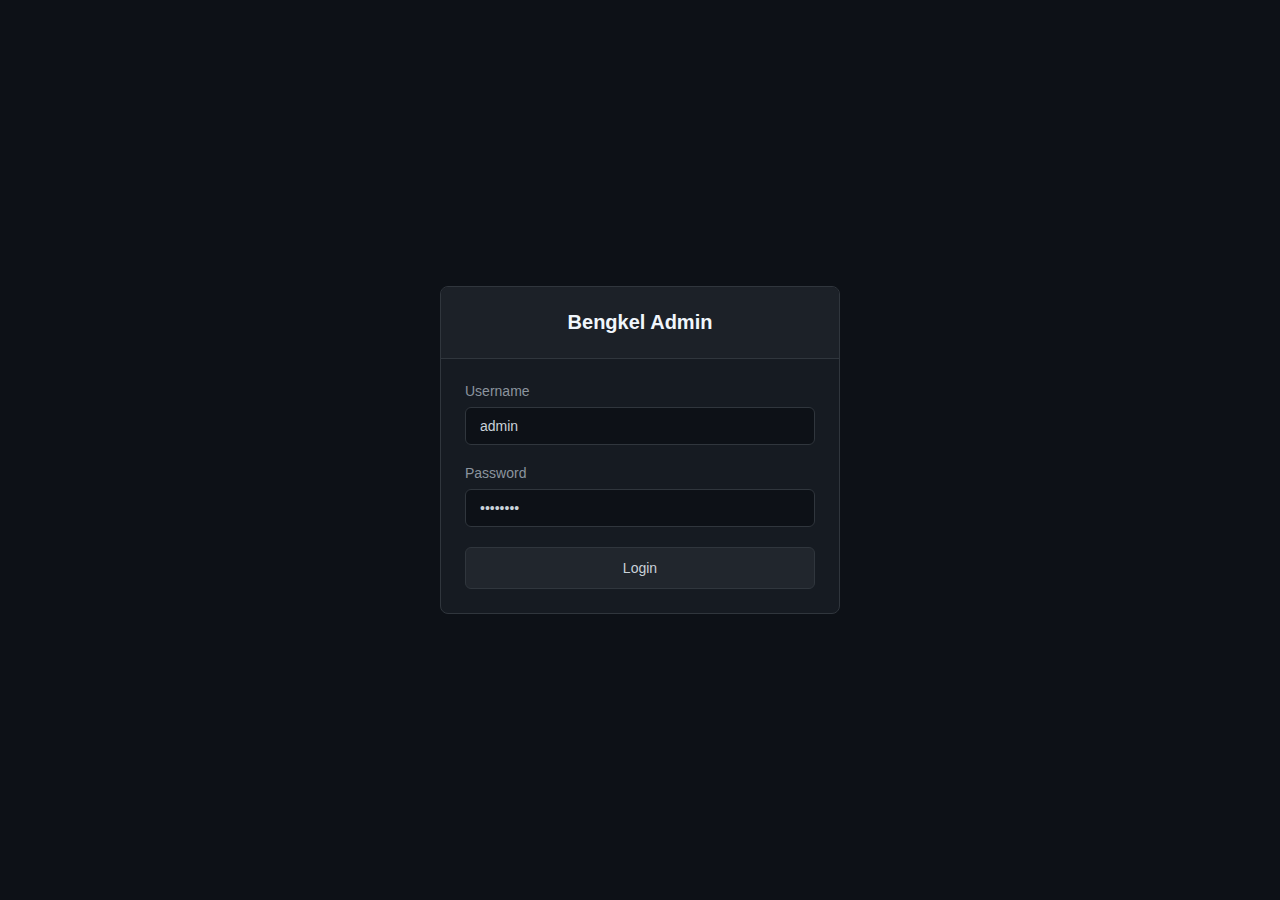
<file: bengkel-app/src/main/resources/web/index.html>
<!DOCTYPE html>
<html lang="id">

<head>
    <meta charset="UTF-8">
    <meta name="viewport" content="width=device-width, initial-scale=1.0">
    <title>Sistem Bengkel Admin</title>
    <style>
        /* Reset & Base */
        * {
            margin: 0;
            padding: 0;
            box-sizing: border-box;
            font-family: -apple-system, BlinkMacSystemFont, 'Segoe UI', Roboto, sans-serif;
        }

        body {
            background: #0d1117;
            color: #c9d1d9;
            min-height: 100vh;
            display: flex;
            justify-content: center;
            align-items: center;
            padding: 20px;
        }

        /* Login Container */
        .login-container {
            width: 100%;
            max-width: 400px;
            background: #161b22;
            border-radius: 8px;
            border: 1px solid #30363d;
            overflow: hidden;
        }

        .login-header {
            padding: 24px;
            border-bottom: 1px solid #30363d;
            text-align: center;
            background: #1c2128;
        }

        .login-header h2 {
            color: #f0f6fc;
            font-size: 20px;
            font-weight: 600;
        }

        .login-body {
            padding: 24px;
        }

        .input-group {
            margin-bottom: 20px;
        }

        .input-group label {
            display: block;
            margin-bottom: 8px;
            color: #8b949e;
            font-size: 14px;
        }

        .input-group input {
            width: 100%;
            padding: 10px 14px;
            background: #0d1117;
            border: 1px solid #30363d;
            border-radius: 6px;
            color: #c9d1d9;
            font-size: 14px;
            transition: border 0.2s;
        }

        .input-group input:focus {
            outline: none;
            border-color: #58a6ff;
        }

        .btn-login {
            width: 100%;
            padding: 12px;
            background: #21262d;
            color: #c9d1d9;
            border: 1px solid #30363d;
            border-radius: 6px;
            font-size: 14px;
            font-weight: 500;
            cursor: pointer;
            transition: background 0.2s;
        }

        .btn-login:hover {
            background: #30363d;
        }

        /* Main Container */
        .main-container {
            display: none;
            width: 100%;
            max-width: 1400px;
            background: #161b22;
            border: 1px solid #30363d;
            border-radius: 8px;
            overflow: hidden;
            min-height: 90vh;
        }

        /* Header */
        .app-header {
            padding: 16px 24px;
            border-bottom: 1px solid #30363d;
            display: flex;
            justify-content: space-between;
            align-items: center;
            background: #1c2128;
        }

        .app-header h1 {
            color: #f0f6fc;
            font-size: 18px;
            font-weight: 600;
        }

        .btn-logout {
            padding: 8px 16px;
            background: #21262d;
            color: #c9d1d9;
            border: 1px solid #30363d;
            border-radius: 6px;
            font-size: 13px;
            cursor: pointer;
        }

        .btn-logout:hover {
            background: #30363d;
        }

        /* Main Layout */
        .app-main {
            display: flex;
            min-height: calc(90vh - 73px);
        }

        /* Sidebar */
        .sidebar {
            width: 220px;
            border-right: 1px solid #30363d;
            background: #161b22;
            padding: 20px 0;
        }

        .sidebar-item {
            padding: 12px 20px;
            color: #8b949e;
            cursor: pointer;
            font-size: 14px;
            border-left: 3px solid transparent;
            transition: all 0.2s;
        }

        .sidebar-item:hover {
            background: #1c2128;
            color: #f0f6fc;
        }

        .sidebar-item.active {
            background: #1c2128;
            color: #f0f6fc;
            border-left-color: #58a6ff;
        }

        /* Content */
        .content {
            flex: 1;
            padding: 24px;
            background: #0d1117;
            overflow-y: auto;
        }

        /* Page Header */
        .page-header {
            margin-bottom: 24px;
            padding-bottom: 16px;
            border-bottom: 1px solid #30363d;
        }

        .page-header h2 {
            color: #f0f6fc;
            font-size: 18px;
            font-weight: 600;
        }

        /* Dashboard Grid */
        .dashboard-grid {
            display: grid;
            grid-template-columns: repeat(auto-fit, minmax(200px, 1fr));
            gap: 16px;
            margin-bottom: 24px;
        }

        .stat-card {
            background: #161b22;
            border: 1px solid #30363d;
            border-radius: 8px;
            padding: 20px;
        }

        .stat-card .label {
            color: #8b949e;
            font-size: 13px;
            margin-bottom: 8px;
        }

        .stat-card .value {
            color: #f0f6fc;
            font-size: 24px;
            font-weight: 600;
        }

        /* Toolbar */
        .toolbar {
            display: flex;
            gap: 12px;
            margin-bottom: 20px;
            flex-wrap: wrap;
        }

        .search-box {
            flex: 1;
            min-width: 200px;
            position: relative;
        }

        .search-box input {
            width: 100%;
            padding: 10px 14px 10px 36px;
            background: #0d1117;
            border: 1px solid #30363d;
            border-radius: 6px;
            color: #c9d1d9;
            font-size: 14px;
        }

        .search-icon {
            position: absolute;
            left: 12px;
            top: 50%;
            transform: translateY(-50%);
            color: #8b949e;
        }

        /* Buttons */
        .btn {
            padding: 10px 16px;
            border: 1px solid #30363d;
            border-radius: 6px;
            font-size: 13px;
            cursor: pointer;
            transition: all 0.2s;
        }

        .btn-primary {
            background: #1c2128;
            color: #f0f6fc;
        }

        .btn-primary:hover {
            background: #30363d;
        }

        .btn-success {
            background: #21262d;
            color: #3fb950;
            border-color: #3fb950;
        }

        .btn-success:hover {
            background: rgba(63, 185, 80, 0.1);
        }

        .btn-danger {
            background: #21262d;
            color: #f85149;
            border-color: #f85149;
        }

        .btn-danger:hover {
            background: rgba(248, 81, 73, 0.1);
        }

        .btn-pdf {
            background: #21262d;
            color: #f85149;
            border-color: #f85149;
        }

        .btn-pdf:hover {
            background: rgba(248, 81, 73, 0.1);
        }

        /* Tables */
        .table-container {
            background: #161b22;
            border: 1px solid #30363d;
            border-radius: 8px;
            overflow: hidden;
        }

        table {
            width: 100%;
            border-collapse: collapse;
        }

        th {
            padding: 16px;
            text-align: left;
            color: #8b949e;
            font-size: 13px;
            font-weight: 600;
            background: #1c2128;
            border-bottom: 1px solid #30363d;
        }

        td {
            padding: 16px;
            color: #c9d1d9;
            font-size: 14px;
            border-bottom: 1px solid #30363d;
        }

        tbody tr:hover {
            background: rgba(177, 186, 196, 0.08);
        }

        /* Badges */
        .badge {
            padding: 4px 10px;
            border-radius: 12px;
            font-size: 12px;
            font-weight: 500;
            display: inline-block;
        }

        .badge-success {
            background: rgba(63, 185, 80, 0.1);
            color: #3fb950;
        }

        .badge-warning {
            background: rgba(187, 128, 9, 0.1);
            color: #d29922;
        }

        .badge-danger {
            background: rgba(248, 81, 73, 0.1);
            color: #f85149;
        }

        /* Modals */
        .modal {
            display: none;
            position: fixed;
            top: 0;
            left: 0;
            width: 100%;
            height: 100%;
            background: rgba(13, 17, 23, 0.8);
            z-index: 1000;
            justify-content: center;
            align-items: center;
        }

        .modal-content {
            background: #161b22;
            border: 1px solid #30363d;
            border-radius: 8px;
            width: 500px;
            max-width: 90%;
            max-height: 90vh;
            overflow-y: auto;
        }

        .modal-header {
            padding: 20px;
            border-bottom: 1px solid #30363d;
            display: flex;
            justify-content: space-between;
            align-items: center;
        }

        .modal-header h3 {
            color: #f0f6fc;
            font-size: 16px;
            font-weight: 600;
        }

        .modal-close {
            background: none;
            border: none;
            color: #8b949e;
            cursor: pointer;
            font-size: 20px;
        }

        .modal-body {
            padding: 20px;
        }

        .form-group {
            margin-bottom: 20px;
        }

        .form-group label {
            display: block;
            margin-bottom: 8px;
            color: #8b949e;
            font-size: 13px;
        }

        .form-group input,
        .form-group select,
        .form-group textarea {
            width: 100%;
            padding: 10px 14px;
            background: #0d1117;
            border: 1px solid #30363d;
            border-radius: 6px;
            color: #c9d1d9;
            font-size: 14px;
        }

        .form-group textarea {
            min-height: 80px;
            resize: vertical;
        }

        .modal-footer {
            padding: 20px;
            border-top: 1px solid #30363d;
            display: flex;
            justify-content: flex-end;
            gap: 12px;
        }

        /* Report Controls */
        .report-controls {
            background: #161b22;
            border: 1px solid #30363d;
            border-radius: 8px;
            padding: 20px;
            margin-bottom: 24px;
        }

        .date-range {
            display: flex;
            gap: 16px;
            align-items: flex-end;
            flex-wrap: wrap;
        }

        .date-group {
            flex: 1;
            min-width: 200px;
        }

        /* Responsive */
        @media (max-width: 768px) {
            .app-main {
                flex-direction: column;
            }

            .sidebar {
                width: 100%;
                border-right: none;
                border-bottom: 1px solid #30363d;
                padding: 0;
            }

            .sidebar-nav {
                display: flex;
                overflow-x: auto;
            }

            .sidebar-item {
                padding: 12px 16px;
                border-left: none;
                border-bottom: 3px solid transparent;
                white-space: nowrap;
            }

            .sidebar-item.active {
                border-left: none;
                border-bottom-color: #58a6ff;
            }

            .dashboard-grid {
                grid-template-columns: 1fr;
            }

            .date-range {
                flex-direction: column;
            }

            .date-group {
                width: 100%;
            }
        }

        /* Page Styles */
        .page {
            display: none;
        }

        .page.active {
            display: block;
        }

        /* Loading State */
        .loading {
            opacity: 0.7;
            pointer-events: none;
        }

        /* Empty State */
        .empty-state {
            text-align: center;
            padding: 60px 20px;
            color: #8b949e;
        }

        .empty-state-icon {
            font-size: 48px;
            margin-bottom: 16px;
            opacity: 0.5;
        }

        /* Print Styles */
        @media print {

            .app-header,
            .sidebar,
            .toolbar,
            .report-controls,
            .btn,
            .modal,
            .search-box,
            .empty-state-icon {
                display: none !important;
            }

            .content,
            .page,
            body {
                padding: 0 !important;
                margin: 0 !important;
                background: white !important;
                color: black !important;
                width: 100% !important;
                min-height: auto !important;
                display: block !important;
            }

            .table-container {
                border: none !important;
                box-shadow: none !important;
                background: white !important;
                overflow: visible !important;
            }

            table {
                border-collapse: collapse !important;
                width: 100% !important;
                background: white !important;
            }

            th,
            td {
                border: 1px solid #000 !important;
                padding: 8px !important;
                color: black !important;
                background: white !important;
                font-size: 12px !important;
            }

            th {
                background-color: #f0f0f0 !important;
                font-weight: bold !important;
            }

            .badge {
                background: none !important;
                color: black !important;
                border: 1px solid #000 !important;
                padding: 2px 6px !important;
                font-size: 10px !important;
            }

            .empty-state {
                display: none !important;
            }

            /* Pastikan semua konten terlihat */
            .page {
                display: block !important;
                opacity: 1 !important;
            }

            #main-app {
                display: block !important;
                width: 100% !important;
                max-width: none !important;
                border: none !important;
            }

            .app-main {
                display: block !important;
                min-height: auto !important;
            }
        }
    </style>
</head>

<body>
    <!-- Login Page -->
    <div id="login-page" class="login-container">
        <div class="login-header">
            <h2>Bengkel Admin</h2>
        </div>
        <div class="login-body">
            <div class="input-group">
                <label>Username</label>
                <input type="text" id="login-user" value="admin">
            </div>
            <div class="input-group">
                <label>Password</label>
                <input type="password" id="login-pass" value="admin123">
            </div>
            <button onclick="doLogin()" class="btn-login">Login</button>
        </div>
    </div>

    <!-- Main Application -->
    <div id="main-app" class="main-container">
        <!-- Header -->
        <div class="app-header">
            <h1>Bengkel Management System</h1>
            <button onclick="logout()" class="btn-logout">Logout</button>
        </div>

        <!-- Main Content -->
        <div class="app-main">
            <!-- Sidebar -->
            <div class="sidebar">
                <div class="sidebar-item active" onclick="showPage('dashboard')">Dashboard</div>
                <div class="sidebar-item" onclick="showPage('customer')">Customer</div>
                <div class="sidebar-item" onclick="showPage('item')">Barang</div>
                <div class="sidebar-item" onclick="showPage('transaction')">Transaksi</div>
                <div class="sidebar-item" onclick="showPage('report')">Laporan</div>
            </div>

            <!-- Content Area -->
            <div class="content">
                <!-- Dashboard -->
                <div id="page-dashboard" class="page active">
                    <div class="page-header">
                        <h2>Dashboard</h2>
                    </div>
                    <div class="dashboard-grid">
                        <div class="stat-card">
                            <div class="label">Total Customer</div>
                            <div class="value" id="customer-count">0</div>
                        </div>
                        <div class="stat-card">
                            <div class="label">Total Barang</div>
                            <div class="value" id="item-count">0</div>
                        </div>
                        <div class="stat-card">
                            <div class="label">Total Transaksi</div>
                            <div class="value" id="transaction-count">0</div>
                        </div>
                        <div class="stat-card">
                            <div class="label">Pendapatan</div>
                            <div class="value" id="revenue-count">Rp 0</div>
                        </div>
                    </div>

                    <div class="page-header">
                        <h2>Aktivitas Terbaru</h2>
                    </div>
                    <div class="table-container">
                        <table id="table-activity">
                            <thead>
                                <tr>
                                    <th>Tanggal</th>
                                    <th>Tipe</th>
                                    <th>Deskripsi</th>
                                    <th>Status</th>
                                </tr>
                            </thead>
                            <tbody>
                                <tr>
                                    <td colspan="4" class="empty-state">
                                        <div class="empty-state-icon">📊</div>
                                        <div>Tidak ada aktivitas</div>
                                    </td>
                                </tr>
                            </tbody>
                        </table>
                    </div>
                </div>

                <!-- Customer Page -->
                <div id="page-customer" class="page">
                    <div class="page-header">
                        <h2>Customer</h2>
                    </div>
                    <div class="toolbar">
                        <div class="search-box">
                            <span class="search-icon">🔍</span>
                            <input type="text" id="search-customer" placeholder="Cari customer..."
                                onkeyup="searchCustomer()">
                        </div>
                        <button onclick="openCustomerModal()" class="btn btn-success">Tambah Customer</button>
                    </div>
                    <div class="table-container">
                        <table id="table-customer">
                            <thead>
                                <tr>
                                    <th>ID</th>
                                    <th>Nama</th>
                                    <th>Telepon</th>
                                    <th>Alamat</th>
                                    <th>Status</th>
                                    <th>Aksi</th>
                                </tr>
                            </thead>
                            <tbody></tbody>
                        </table>
                    </div>
                </div>

                <!-- Item Page -->
                <div id="page-item" class="page">
                    <div class="page-header">
                        <h2>Barang</h2>
                    </div>
                    <div class="toolbar">
                        <div class="search-box">
                            <span class="search-icon">🔍</span>
                            <input type="text" id="search-item" placeholder="Cari barang..." onkeyup="searchItem()">
                        </div>
                        <button onclick="openItemModal()" class="btn btn-success">Tambah Barang</button>
                    </div>
                    <div class="table-container">
                        <table id="table-item">
                            <thead>
                                <tr>
                                    <th>ID</th>
                                    <th>Nama Barang</th>
                                    <th>Stok</th>
                                    <th>Harga</th>
                                    <th>Status</th>
                                    <th>Aksi</th>
                                </tr>
                            </thead>
                            <tbody></tbody>
                        </table>
                    </div>
                </div>

                <!-- Transaction Page -->
                <div id="page-transaction" class="page">
                    <div class="page-header">
                        <h2>Transaksi</h2>
                    </div>
                    <div class="toolbar">
                        <button onclick="openTransactionModal()" class="btn btn-success">Buat Transaksi</button>
                    </div>
                    <div class="table-container">
                        <table id="table-transaction">
                            <thead>
                                <tr>
                                    <th>ID</th>
                                    <th>Tanggal</th>
                                    <th>Customer</th>
                                    <th>Keluhan</th>
                                    <th>Total</th>
                                    <th>Status</th>
                                    <th>Aksi</th>
                                </tr>
                            </thead>
                            <tbody></tbody>
                        </table>
                    </div>
                </div>

                <!-- Report Page -->
                <div id="page-report" class="page">
                    <div class="page-header">
                        <h2>Laporan</h2>
                    </div>
                    <div class="report-controls">
                        <div class="date-range">
                            <div class="date-group">
                                <label>Tanggal Mulai</label>
                                <input type="date" id="report-start-date">
                            </div>
                            <div class="date-group">
                                <label>Tanggal Akhir</label>
                                <input type="date" id="report-end-date">
                            </div>
                            <button onclick="loadReport()" class="btn btn-primary">Tampilkan</button>
                            <button onclick="printReport()" class="btn btn-primary">Cetak</button>
                            <button onclick="generatePDFReport()" class="btn btn-pdf">Cetak PDF</button>
                        </div>
                    </div>
                    <div class="table-container">
                        <table id="table-report">
                            <thead>
                                <tr>
                                    <th>Tanggal</th>
                                    <th>ID Transaksi</th>
                                    <th>Customer</th>
                                    <th>Keluhan</th>
                                    <th>Total</th>
                                    <th>Status</th>
                                </tr>
                            </thead>
                            <tbody></tbody>
                        </table>
                    </div>
                </div>
            </div>
        </div>
    </div>

    <!-- Modals -->
    <!-- Customer Modal -->
    <div id="modal-customer" class="modal">
        <div class="modal-content">
            <div class="modal-header">
                <h3>Customer</h3>
                <button onclick="closeModal('modal-customer')" class="modal-close">×</button>
            </div>
            <form onsubmit="saveCustomer(); return false;">
                <div class="modal-body">
                    <input type="hidden" id="customer-id">
                    <div class="form-group">
                        <label>Nama Customer</label>
                        <input type="text" id="customer-name" required>
                    </div>
                    <div class="form-group">
                        <label>No. Telepon</label>
                        <input type="text" id="customer-phone" required>
                    </div>
                    <div class="form-group">
                        <label>Alamat</label>
                        <textarea id="customer-address"></textarea>
                    </div>
                </div>
                <div class="modal-footer">
                    <button type="submit" class="btn btn-primary">Simpan</button>
                    <button type="button" onclick="closeModal('modal-customer')" class="btn">Batal</button>
                </div>
            </form>
        </div>
    </div>

    <!-- Item Modal -->
    <div id="modal-item" class="modal">
        <div class="modal-content">
            <div class="modal-header">
                <h3>Barang</h3>
                <button onclick="closeModal('modal-item')" class="modal-close">×</button>
            </div>
            <form onsubmit="saveItem(); return false;">
                <div class="modal-body">
                    <input type="hidden" id="item-id">
                    <div class="form-group">
                        <label>Nama Barang</label>
                        <input type="text" id="item-name" required>
                    </div>
                    <div class="form-group">
                        <label>Stok</label>
                        <input type="number" id="item-stock" required min="0" step="1">
                    </div>
                    <div class="form-group">
                        <label>Harga</label>
                        <input type="number" id="item-price" required min="0" step="0.01">
                    </div>
                </div>
                <div class="modal-footer">
                    <button type="submit" class="btn btn-primary">Simpan</button>
                    <button type="button" onclick="closeModal('modal-item')" class="btn">Batal</button>
                </div>
            </form>
        </div>
    </div>

    <!-- Transaction Modal (DIPERBAIKI) -->
    <div id="modal-transaction" class="modal">
        <div class="modal-content">
            <div class="modal-header">
                <h3>Transaksi</h3>
                <button onclick="closeModal('modal-transaction')" class="modal-close">×</button>
            </div>
            <form onsubmit="saveTransaction(); return false;">
                <div class="modal-body">
                    <input type="hidden" id="transaction-id">
                    <div class="form-group">
                        <label>Customer</label>
                        <select id="transaction-customer" required></select>
                    </div>
                    <div class="form-group">
                        <label>Tanggal</label>
                        <input type="date" id="transaction-date" required>
                    </div>
                    <div class="form-group">
                        <label>Keluhan</label>
                        <textarea id="transaction-complaint"></textarea>
                    </div>
                    <div class="form-group">
                        <label>Total Bayar</label>
                        <input type="number" id="transaction-total" required min="0" step="0.01">
                    </div>
                </div>
                <div class="modal-footer">
                    <button type="submit" class="btn btn-primary">Simpan</button>
                    <button type="button" onclick="closeModal('modal-transaction')" class="btn">Batal</button>
                </div>
            </form>
        </div>
    </div>

    <script>
        // Global state
        let currentPage = 'dashboard';

        console.log("JavaScript loaded successfully");

        // Login function
        function doLogin() {
            const username = document.getElementById('login-user').value;
            const password = document.getElementById('login-pass').value;

            if (!username || !password) {
                alert('Username dan password harus diisi!');
                return;
            }

            try {
                if (typeof app !== 'undefined' && app.loginAdmin(username, password)) {
                    document.getElementById('login-page').style.display = 'none';
                    document.getElementById('main-app').style.display = 'block';
                    loadDashboard();
                    console.log('Login successful');
                } else {
                    alert('Login gagal! Periksa username dan password.');
                    console.log('Login failed - app might not be loaded');
                }
            } catch (e) {
                console.error('Login error:', e);
                alert('Error saat login: ' + e.message);
            }
        }

        // Navigation
        function showPage(page) {
            // Update active sidebar item
            document.querySelectorAll('.sidebar-item').forEach(item => {
                item.classList.remove('active');
            });

            // Activate clicked item
            const items = document.querySelectorAll('.sidebar-item');
            items.forEach((item, index) => {
                if (page === 'dashboard' && index === 0) item.classList.add('active');
                if (page === 'customer' && index === 1) item.classList.add('active');
                if (page === 'item' && index === 2) item.classList.add('active');
                if (page === 'transaction' && index === 3) item.classList.add('active');
                if (page === 'report' && index === 4) item.classList.add('active');
            });

            // Hide all pages
            document.querySelectorAll('.page').forEach(p => {
                p.classList.remove('active');
            });

            // Show selected page
            document.getElementById(`page-${page}`).classList.add('active');
            currentPage = page;

            // Load data for the page
            if (page === 'dashboard') loadDashboard();
            else if (page === 'customer') loadTable('customer');
            else if (page === 'item') loadTable('item');
            else if (page === 'transaction') loadTable('transaction');
            else if (page === 'report') {
                // Set default dates for report
                const today = new Date().toISOString().split('T')[0];
                const firstDay = new Date();
                firstDay.setDate(1);
                const firstDayStr = firstDay.toISOString().split('T')[0];

                const startDateInput = document.getElementById('report-start-date');
                const endDateInput = document.getElementById('report-end-date');

                if (startDateInput && !startDateInput.value) startDateInput.value = firstDayStr;
                if (endDateInput && !endDateInput.value) endDateInput.value = today;

                loadReport();
            }

            console.log('Showing page:', page);
        }

        function loadDashboard() {
            try {
                console.log('Loading dashboard data...');

                if (typeof app === 'undefined') {
                    console.error('app is not defined');
                    return;
                }

                const customers = JSON.parse(app.getAllData('customers'));
                console.log('Customers:', customers);
                document.getElementById('customer-count').textContent = customers.length || 0;

                const items = JSON.parse(app.getAllData('items'));
                console.log('Items:', items);
                document.getElementById('item-count').textContent = items.length || 0;

                const transactions = JSON.parse(app.getAllData('transactions'));
                console.log('Transactions:', transactions);
                document.getElementById('transaction-count').textContent = transactions.length || 0;

                let revenue = 0;
                transactions.forEach(t => revenue += parseFloat(t.total) || 0);
                document.getElementById('revenue-count').textContent = formatCurrency(revenue);

                updateActivityTable(transactions);
            } catch (e) {
                console.error('Error loading dashboard:', e);
                alert('Error loading dashboard: ' + e.message);
            }
        }

        function updateActivityTable(transactions) {
            const tbody = document.querySelector('#table-activity tbody');
            tbody.innerHTML = '';

            if (!transactions || transactions.length === 0) {
                tbody.innerHTML = `
                    <tr>
                        <td colspan="4" class="empty-state">
                            <div class="empty-state-icon">📊</div>
                            <div>Tidak ada aktivitas</div>
                        </td>
                    </tr>
                `;
                return;
            }

            const latestTransactions = transactions.slice(-5).reverse();

            latestTransactions.forEach(transaction => {
                const row = document.createElement('tr');
                row.innerHTML = `
                    <td>${formatDate(transaction.tanggal)}</td>
                    <td><span class="badge badge-success">Transaksi</span></td>
                    <td>${escapeHtml(transaction.custName)} - ${escapeHtml(transaction.keluhan || 'Tidak ada keluhan')}</td>
                    <td><span class="badge badge-success">Selesai</span></td>
                `;
                tbody.appendChild(row);
            });
        }

        function logout() {
            if (confirm('Anda yakin ingin logout?')) {
                document.getElementById('main-app').style.display = 'none';
                document.getElementById('login-page').style.display = 'block';
                document.getElementById('login-pass').value = '';
                console.log('Logged out');
            }
        }

        // Modal functions
        function openModal(modalId) {
            document.getElementById(modalId).style.display = 'flex';
        }

        function closeModal(modalId) {
            document.getElementById(modalId).style.display = 'none';
            const form = document.querySelector(`#${modalId} form`);
            if (form) form.reset();
        }

        // Customer functions
        function openCustomerModal(id = '', name = '', phone = '', address = '') {
            document.getElementById('customer-id').value = id;
            document.getElementById('customer-name').value = name || '';
            document.getElementById('customer-phone').value = phone || '';
            document.getElementById('customer-address').value = address || '';
            openModal('modal-customer');
        }

        function saveCustomer() {
            const id = document.getElementById('customer-id').value;
            const name = document.getElementById('customer-name').value;
            const phone = document.getElementById('customer-phone').value;
            const address = document.getElementById('customer-address').value;

            app.saveCustomer(id, name, phone, address);
            closeModal('modal-customer');
        }

        function editCustomer(id, name, phone, address) {
            openCustomerModal(id, name, phone, address);
        }

        function deleteCustomer(id) {
            if (confirm('Hapus customer ini?')) {
                app.deleteCustomer(id);
            }
        }

        function searchCustomer() {
            const query = document.getElementById('search-customer').value;
            const result = app.searchCustomer(query);
            try {
                const data = JSON.parse(result);
                renderTable('customer', data);
            } catch (e) {
                console.error('Error parsing JSON:', e);
            }
        }

        // Item functions
        function openItemModal(id = '', name = '', stock = '', price = '') {
            document.getElementById('item-id').value = id;
            document.getElementById('item-name').value = name || '';
            document.getElementById('item-stock').value = stock || '';
            document.getElementById('item-price').value = price || '';
            openModal('modal-item');
        }

        function saveItem() {
            const id = document.getElementById('item-id').value;
            const name = document.getElementById('item-name').value;
            const stock = document.getElementById('item-stock').value;
            const price = document.getElementById('item-price').value;

            app.saveItem(id, name, stock, price);
            closeModal('modal-item');
        }

        function editItem(id, name, stock, price) {
            openItemModal(id, name, stock, price);
        }

        function deleteItem(id) {
            if (confirm('Hapus barang ini?')) {
                app.deleteItem(id);
            }
        }

        function searchItem() {
            const query = document.getElementById('search-item').value;
            const result = app.searchItem(query);
            try {
                const data = JSON.parse(result);
                renderTable('item', data);
            } catch (e) {
                console.error('Error parsing JSON:', e);
            }
        }

        // Transaction functions
        function openTransactionModal(id = '', customerId = '', date = '', complaint = '', total = '') {
            try {
                const customersJson = app.getAllData('customers');
                const customers = JSON.parse(customersJson);
                const select = document.getElementById('transaction-customer');
                select.innerHTML = '<option value="">Pilih Customer</option>';

                customers.forEach(customer => {
                    const option = document.createElement('option');
                    option.value = customer.id;
                    option.textContent = `${customer.nama} (${customer.noTelp})`;
                    if (customer.id === customerId) option.selected = true;
                    select.appendChild(option);
                });
            } catch (e) {
                console.error('Error loading customers:', e);
            }

            document.getElementById('transaction-id').value = id;
            document.getElementById('transaction-date').value = date || new Date().toISOString().split('T')[0];
            document.getElementById('transaction-complaint').value = complaint || '';
            document.getElementById('transaction-total').value = total || '';

            openModal('modal-transaction');
        }

        function saveTransaction() {
            const id = document.getElementById('transaction-id').value;
            const customerId = document.getElementById('transaction-customer').value;
            const date = document.getElementById('transaction-date').value;
            const complaint = document.getElementById('transaction-complaint').value;
            const total = document.getElementById('transaction-total').value;

            // Validasi
            if (!customerId) {
                alert('Harap pilih customer!');
                return;
            }

            if (!date) {
                alert('Harap isi tanggal!');
                return;
            }

            if (!total || parseFloat(total) <= 0) {
                alert('Total bayar harus lebih dari 0!');
                return;
            }

            app.saveTransaction(id, customerId, date, complaint, total);
            closeModal('modal-transaction');
        }

        function editTransaction(id, customerId, date, complaint, total) {
            openTransactionModal(id, customerId, date, complaint, total);
        }

        function deleteTransaction(id) {
            if (confirm('Hapus transaksi ini?')) {
                app.deleteTransaction(id);
            }
        }

        // Report functions
        function loadReport() {
            const startDate = document.getElementById('report-start-date').value;
            const endDate = document.getElementById('report-end-date').value;

            if (!startDate || !endDate) {
                alert('Harap pilih tanggal mulai dan tanggal akhir');
                return;
            }

            // Validasi tanggal
            if (new Date(startDate) > new Date(endDate)) {
                alert('Tanggal mulai tidak boleh lebih besar dari tanggal akhir');
                return;
            }

            const result = app.getReport(startDate, endDate);
            try {
                const data = JSON.parse(result);
                renderTable('report', data);
            } catch (e) {
                console.error('Error parsing JSON:', e);
            }
        }

        function generatePDFReport() {
            const startDate = document.getElementById('report-start-date').value;
            const endDate = document.getElementById('report-end-date').value;

            if (!startDate || !endDate) {
                alert('Harap pilih tanggal mulai dan tanggal akhir');
                return;
            }

            // Validasi tanggal
            if (new Date(startDate) > new Date(endDate)) {
                alert('Tanggal mulai tidak boleh lebih besar dari tanggal akhir');
                return;
            }

            // Validasi data sebelum generate
            const tableBody = document.querySelector('#table-report tbody');
            if (!tableBody || tableBody.children.length === 0) {
                alert('Tidak ada data transaksi untuk periode ini. Silahkan klik "Tampilkan" terlebih dahulu.');
                return;
            }

            // Konfirmasi sebelum generate
            if (confirm('Apakah Anda yakin ingin membuat laporan PDF untuk periode ini?\n\n' +
                'Periode: ' + formatDate(startDate) + ' s/d ' + formatDate(endDate))) {
                try {
                    console.log('Generating PDF report from', startDate, 'to', endDate);
                    app.generatePDFReport(startDate, endDate);
                } catch (e) {
                    console.error('Error generating PDF report:', e);
                    alert('Error: ' + e.message);
                }
            }
        }

        function printReport() {
            const startDate = document.getElementById('report-start-date').value;
            const endDate = document.getElementById('report-end-date').value;

            if (!startDate || !endDate) {
                alert('Harap pilih tanggal mulai dan tanggal akhir terlebih dahulu dengan menekan tombol "Tampilkan"');
                return;
            }

            // Buat window baru untuk print
            const printWindow = window.open('', '_blank', 'width=800,height=600');

            // Ambil data tabel
            const reportTable = document.getElementById('table-report').cloneNode(true);

            // Hitung total pendapatan
            let totalRevenue = 0;
            const rows = reportTable.querySelectorAll('tbody tr');
            rows.forEach(row => {
                const cells = row.querySelectorAll('td');
                if (cells.length >= 5) {
                    const totalText = cells[4].textContent.replace('Rp ', '').replace(/\./g, '');
                    totalRevenue += parseFloat(totalText) || 0;
                }
            });

            // Buat konten HTML untuk print
            printWindow.document.write(`
                <!DOCTYPE html>
                <html>
                <head>
                    <title>Laporan Bengkel Khayangan Mobil</title>
                    <style>
                        body {
                            font-family: Arial, sans-serif;
                            padding: 20px;
                            margin: 0;
                        }
                        .header {
                            text-align: center;
                            margin-bottom: 20px;
                        }
                        .title {
                            font-size: 24px;
                            font-weight: bold;
                            margin: 0;
                        }
                        .subtitle {
                            font-size: 16px;
                            margin: 5px 0;
                        }
                        table {
                            width: 100%;
                            border-collapse: collapse;
                            margin-top: 20px;
                        }
                        th, td {
                            border: 1px solid #000;
                            padding: 8px;
                            text-align: left;
                        }
                        th {
                            background-color: #f2f2f2;
                            font-weight: bold;
                        }
                        .summary {
                            margin-top: 30px;
                            border-top: 2px solid #000;
                            padding-top: 15px;
                        }
                        .footer {
                            margin-top: 50px;
                            text-align: right;
                        }
                        @media print {
                            body { margin: 0; padding: 10px; }
                            @page { margin: 0.5cm; }
                        }
                    </style>
                </head>
                <body>
                    <div class="header">
                        <h1 class="title">BENGKEL KHAYANGAN MOBIL</h1>
                        <p class="subtitle">Jl. Contoh No. 123, Jakarta</p>
                        <p class="subtitle">Telp: (021) 123-4567</p>
                    </div>
                    
                    <div style="text-align: center; margin: 20px 0; border-bottom: 2px solid #000; padding-bottom: 10px;">
                        <h2>LAPORAN TRANSAKSI</h2>
                        <p><strong>Periode:</strong> ${formatDate(startDate)} s/d ${formatDate(endDate)}</p>
                        <p><strong>Tanggal Cetak:</strong> ${new Date().toLocaleDateString('id-ID')}</p>
                    </div>
                    
                    ${reportTable.outerHTML}
                    
                    <div class="summary">
                        <div style="float: right; text-align: right;">
                            <p><strong>Total Transaksi:</strong> ${rows.length}</p>
                            <p><strong>Total Pendapatan:</strong> Rp ${totalRevenue.toLocaleString('id-ID')}</p>
                        </div>
                        <div style="clear: both;"></div>
                    </div>
                    
                    <div class="footer">
                        <p>Hormat kami,</p>
                        <br><br><br>
                        <p><strong>Manager Bengkel</strong></p>
                    </div>
                    
                    <script>
                        // Style tabel untuk print
                        const table = document.querySelector('table');
                        table.style.width = '100%';
                        table.style.borderCollapse = 'collapse';
                        
                        const ths = table.querySelectorAll('th');
                        ths.forEach(th => {
                            th.style.border = '1px solid #000';
                            th.style.padding = '8px';
                            th.style.backgroundColor = '#f0f0f0';
                        });
                        
                        const tds = table.querySelectorAll('td');
                        tds.forEach(td => {
                            td.style.border = '1px solid #000';
                            td.style.padding = '6px';
                        });
                    <\/script>
                </body>
                </html>
            `);

            printWindow.document.close();

            // Tunggu konten dimuat lalu print
            setTimeout(() => {
                printWindow.focus();
                printWindow.print();
                // printWindow.close(); // Opsional: tutup window setelah print
            }, 500);
        }

        // Table functions
        function loadTable(type) {
            console.log('Loading table:', type);
            try {
                const result = app.getAllData(type + 's');
                const data = JSON.parse(result);
                renderTable(type, data);
            } catch (e) {
                console.error('Error loading table:', e);
            }
        }

        function renderTable(type, data) {
            const tableId = `table-${type}`;
            const tbody = document.querySelector(`#${tableId} tbody`);

            if (!tbody) {
                console.error('Table body not found for:', tableId);
                return;
            }

            tbody.innerHTML = '';

            if (!data || data.length === 0) {
                tbody.innerHTML = `
                    <tr>
                        <td colspan="${type === 'report' ? 6 : 7}" class="empty-state">
                            <div class="empty-state-icon">📄</div>
                            <div>Tidak ada data</div>
                        </td>
                    </tr>
                `;
                return;
            }

            data.forEach(item => {
                const row = document.createElement('tr');

                switch (type) {
                    case 'customer':
                        const safeNama = escapeHtml(item.nama || '');
                        const safeTelp = escapeHtml(item.noTelp || '');
                        const safeAlamat = escapeHtml(item.alamat || '');

                        const customerStatus = Math.random() > 0.3 ? 'Aktif' : 'Nonaktif';
                        const statusBadge = customerStatus === 'Aktif' ? 'badge-success' : 'badge-danger';
                        row.innerHTML = `
                            <td><small>${item.id.substring(0, 8)}...</small></td>
                            <td>${safeNama}</td>
                            <td>${safeTelp}</td>
                            <td>${safeAlamat}</td>
                            <td><span class="badge ${statusBadge}">${customerStatus}</span></td>
                            <td>
                                <button class="btn" 
                                        onclick="editCustomer('${item.id}', '${safeNama}', '${safeTelp}', '${safeAlamat}')">
                                    Edit
                                </button>
                                <button class="btn btn-danger" 
                                        onclick="deleteCustomer('${item.id}')">
                                    Hapus
                                </button>
                            </td>
                        `;
                        break;

                    case 'item':
                        const safeItemNama = escapeHtml(item.nama || '');
                        const itemStatus = item.stok > 0 ? 'Tersedia' : 'Habis';
                        const itemStatusClass = item.stok > 10 ? 'badge-success' : (item.stok > 0 ? 'badge-warning' : 'badge-danger');
                        row.innerHTML = `
                            <td><small>${item.id.substring(0, 8)}...</small></td>
                            <td>${safeItemNama}</td>
                            <td>${item.stok}</td>
                            <td>Rp ${formatCurrency(item.harga)}</td>
                            <td><span class="badge ${itemStatusClass}">${itemStatus}</span></td>
                            <td>
                                <button class="btn" 
                                        onclick="editItem('${item.id}', '${safeItemNama}', ${item.stok}, ${item.harga})">
                                    Edit
                                </button>
                                <button class="btn btn-danger" 
                                        onclick="deleteItem('${item.id}')">
                                    Hapus
                                </button>
                            </td>
                        `;
                        break;

                    case 'transaction':
                        const safeCustName = escapeHtml(item.custName || '');
                        const safeKeluhan = escapeHtml(item.keluhan || '');
                        row.innerHTML = `
                            <td><small>${item.id.substring(0, 8)}...</small></td>
                            <td>${formatDate(item.tanggal)}</td>
                            <td>${safeCustName}</td>
                            <td>${safeKeluhan}</td>
                            <td>Rp ${formatCurrency(item.total)}</td>
                            <td><span class="badge badge-success">Selesai</span></td>
                            <td>
                                <button class="btn" 
                                        onclick="editTransaction('${item.id}', '${item.custId}', '${item.tanggal}', '${safeKeluhan}', ${item.total})">
                                    Edit
                                </button>
                                <button class="btn btn-danger" 
                                        onclick="deleteTransaction('${item.id}')">
                                    Hapus
                                </button>
                            </td>
                        `;
                        break;

                    case 'report':
                        const safeReportCustName = escapeHtml(item.custName || '');
                        const safeReportKeluhan = escapeHtml(item.keluhan || '');
                        row.innerHTML = `
                            <td>${formatDate(item.tanggal)}</td>
                            <td><small>${item.id.substring(0, 8)}...</small></td>
                            <td>${safeReportCustName}</td>
                            <td>${safeReportKeluhan}</td>
                            <td>Rp ${formatCurrency(item.total)}</td>
                            <td><span class="badge badge-success">Selesai</span></td>
                        `;
                        break;
                }

                tbody.appendChild(row);
            });
        }

        // Utility functions
        function formatCurrency(amount) {
            if (!amount) return '0';
            return amount.toFixed(0).replace(/\B(?=(\d{3})+(?!\d))/g, '.');
        }

        function formatDate(dateString) {
            if (!dateString) return '-';
            try {
                const date = new Date(dateString);
                return date.toLocaleDateString('id-ID', {
                    day: '2-digit',
                    month: '2-digit',
                    year: 'numeric'
                });
            } catch (e) {
                return dateString;
            }
        }

        // Fungsi helper untuk escape HTML
        function escapeHtml(text) {
            if (!text) return '';
            const div = document.createElement('div');
            div.textContent = text;
            return div.innerHTML;
        }

        // Initialize
        window.onload = function () {
            console.log('Window loaded');

            const today = new Date().toISOString().split('T')[0];
            const firstDay = new Date();
            firstDay.setDate(1);
            const firstDayStr = firstDay.toISOString().split('T')[0];

            const startDateInput = document.getElementById('report-start-date');
            const endDateInput = document.getElementById('report-end-date');
            const transactionDateInput = document.getElementById('transaction-date');

            if (startDateInput) startDateInput.value = firstDayStr;
            if (endDateInput) endDateInput.value = today;
            if (transactionDateInput) transactionDateInput.value = today;

            if (typeof app !== 'undefined') {
                console.log('Java Bridge (app) is available');
            } else {
                console.warn('Java Bridge (app) is not available yet');
            }
        };
    </script>
</body>

</html>
</file>
